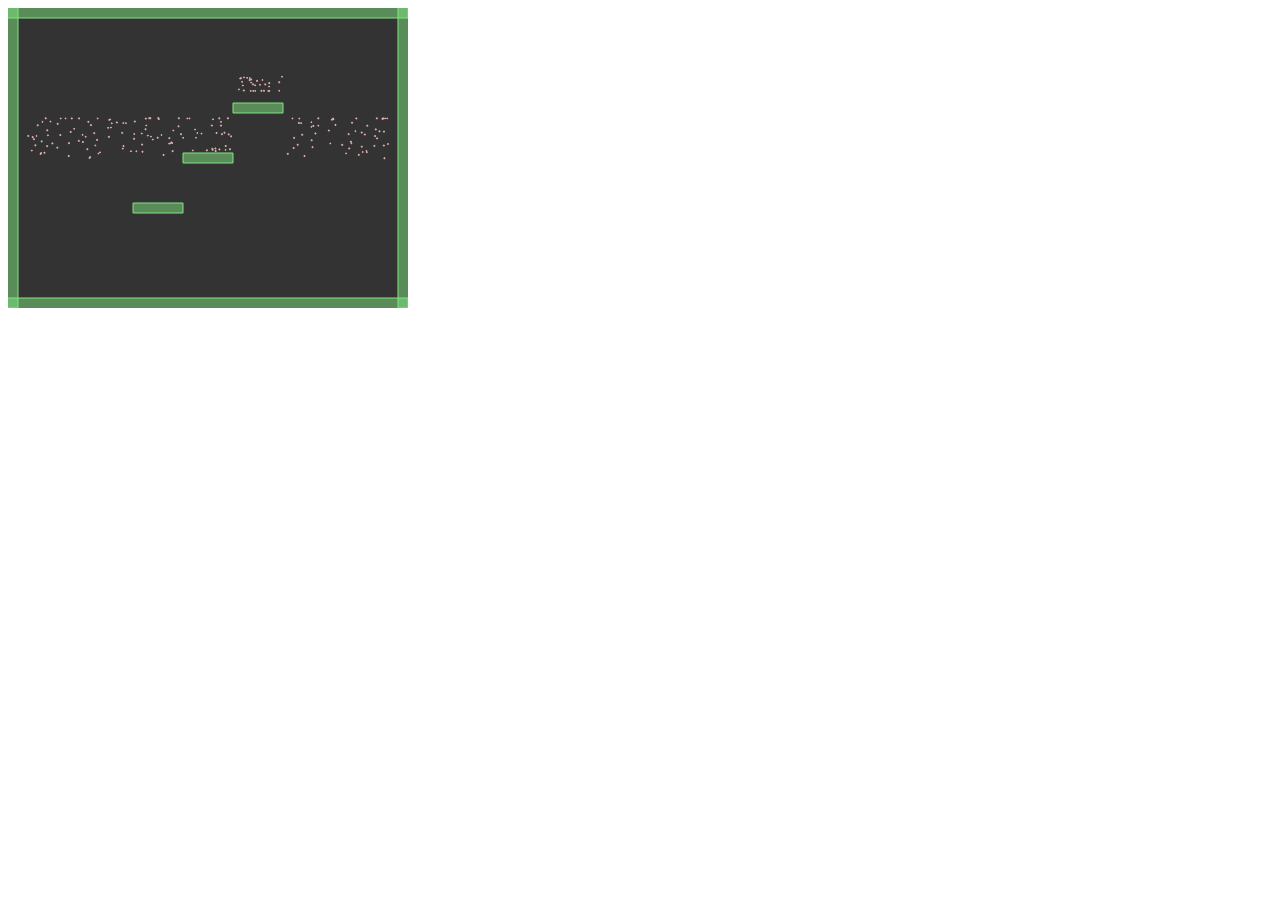
<file: lib/box2d/demo.html>
<html>
   <head>
      <title>Box2dWeb Demo</title>
   </head>
   <body onload="init();">
      <canvas id="canvas" width="400" height="300" style="background-color:#333333;" ></canvas>
   </body>
   <script type="text/javascript" src="Box2dWeb-2.1.a.3.min.js"></script>
   <script type="text/javascript">

      var   b2Vec2 = Box2D.Common.Math.b2Vec2
         ,  b2AABB = Box2D.Collision.b2AABB
      	,	b2BodyDef = Box2D.Dynamics.b2BodyDef
      	,	b2Body = Box2D.Dynamics.b2Body
      	,	b2FixtureDef = Box2D.Dynamics.b2FixtureDef
      	,	b2Fixture = Box2D.Dynamics.b2Fixture
      	,	b2World = Box2D.Dynamics.b2World
      	,	b2MassData = Box2D.Collision.Shapes.b2MassData
      	,	b2PolygonShape = Box2D.Collision.Shapes.b2PolygonShape
      	,	b2CircleShape = Box2D.Collision.Shapes.b2CircleShape
      	,	b2DebugDraw = Box2D.Dynamics.b2DebugDraw
         ,  b2MouseJointDef =  Box2D.Dynamics.Joints.b2MouseJointDef
         ;

      var bodyList = [];
      var world;
      function init() {
         world = new b2World(
               new b2Vec2(0, 40)    //gravity
            ,  true                 //allow sleep
         );

         var fixDef = new b2FixtureDef;
         fixDef.density = 1.0;
         fixDef.friction = 0.5;
         fixDef.restitution = 0.8;

         var scale = 10;
         var width = document.getElementById('canvas').width;
         var height = document.getElementById('canvas').height;
         var ppm_w = width/scale;
         var ppm_h = height/scale;

         var bodyDef = new b2BodyDef;

         //create static boundaries
         bodyDef.type = b2Body.b2_staticBody;

         fixDef.shape = new b2PolygonShape;
         fixDef.shape.SetAsBox(width/scale, 1);

         //top
         bodyDef.position.Set(0,0);
         world.CreateBody(bodyDef).CreateFixture(fixDef);

         //bottom
         bodyDef.position.Set(0, height/scale);
         world.CreateBody(bodyDef).CreateFixture(fixDef);


         fixDef.shape.SetAsBox(1, height/scale);

         //left
         bodyDef.position.Set(0, 0);
         world.CreateBody(bodyDef).CreateFixture(fixDef);

         //right
         bodyDef.position.Set(width/scale, 0);
         world.CreateBody(bodyDef).CreateFixture(fixDef);


         fixDef.shape.SetAsBox(2.5, 0.5);

         //MIDDLE
         bodyDef.position.Set(15, 20);
         world.CreateBody(bodyDef).CreateFixture(fixDef);
         bodyDef.position.Set(20, 15);
         world.CreateBody(bodyDef).CreateFixture(fixDef);
         bodyDef.position.Set(25, 10);
         world.CreateBody(bodyDef).CreateFixture(fixDef);

         //create some objects
         bodyDef.type = b2Body.b2_dynamicBody;
         for(var i = 0; i < 200; ++i) {
            if(Math.random() > 0.5) {
               fixDef.shape = new b2PolygonShape;
               fixDef.shape.SetAsBox(
                  0.1 / 2 ,
                  0.1 / 2
               );
            } else {
               fixDef.shape = new b2CircleShape(
                  0.1 / 2
               );
            }
            bodyDef.position.x = Math.random() * (width/scale - 4) + 2;
            bodyDef.position.y = Math.random() * 5;
            bodyList.push(world.CreateBody(bodyDef).CreateFixture(fixDef));
         }

         //setup debug draw
         var debugDraw = new b2DebugDraw();
			debugDraw.SetSprite(document.getElementById("canvas").getContext("2d"));
			debugDraw.SetDrawScale(scale);
			debugDraw.SetFillAlpha(0.5);
			debugDraw.SetLineThickness(1.0);
			debugDraw.SetFlags(b2DebugDraw.e_shapeBit | b2DebugDraw.e_jointBit);
			world.SetDebugDraw(debugDraw);

         window.setInterval(update, 1000 / 60);

         //mouse

         var mouseX, mouseY, mousePVec, isMouseDown, selectedBody, mouseJoint;
         var canvasPosition = getElementPosition(document.getElementById("canvas"));

         document.addEventListener("mousedown", function(e) {
            isMouseDown = true;
            handleMouseMove(e);
            document.addEventListener("mousemove", handleMouseMove, true);
         }, true);

         document.addEventListener("mouseup", function() {
            document.removeEventListener("mousemove", handleMouseMove, true);
            isMouseDown = false;
            mouseX = undefined;
            mouseY = undefined;
         }, true);

         function handleMouseMove(e) {
            mouseX = (e.clientX - canvasPosition.x) / scale;
            mouseY = (e.clientY - canvasPosition.y) / scale;
         };

         function getBodyAtMouse() {
            mousePVec = new b2Vec2(mouseX, mouseY);
            var aabb = new b2AABB();
            aabb.lowerBound.Set(mouseX - 0.001, mouseY - 0.001);
            aabb.upperBound.Set(mouseX + 0.001, mouseY + 0.001);

            // Query the world for overlapping shapes.

            selectedBody = null;
            world.QueryAABB(getBodyCB, aabb);
            return selectedBody;
         }

         function getBodyCB(fixture) {
            if(fixture.GetBody().GetType() != b2Body.b2_staticBody) {
               if(fixture.GetShape().TestPoint(fixture.GetBody().GetTransform(), mousePVec)) {
                  selectedBody = fixture.GetBody();
                  return false;
               }
            }
            return true;
         }

         //update

         function update() {

            if(isMouseDown && (!mouseJoint)) {
               var body = getBodyAtMouse();
               if(body) {
                  var md = new b2MouseJointDef();
                  md.bodyA = world.GetGroundBody();
                  md.bodyB = body;
                  md.target.Set(mouseX, mouseY);
                  md.collideConnected = true;
                  md.maxForce = 200.0 * body.GetMass();
                  mouseJoint = world.CreateJoint(md);
                  body.SetAwake(true);
               }
            }

            if(mouseJoint) {
               if(isMouseDown) {
                  mouseJoint.SetTarget(new b2Vec2(mouseX, mouseY));
               } else {
                  world.DestroyJoint(mouseJoint);
                  mouseJoint = null;
               }
            }

            world.Step(1 / 60, 10, 10);
            world.DrawDebugData();
            world.ClearForces();
         };

         //helpers

         //http://js-tut.aardon.de/js-tut/tutorial/position.html
         function getElementPosition(element) {
            var elem=element, tagname="", x=0, y=0;

            while((typeof(elem) == "object") && (typeof(elem.tagName) != "undefined")) {
               y += elem.offsetTop;
               x += elem.offsetLeft;
               tagname = elem.tagName.toUpperCase();

               if(tagname == "BODY")
                  elem=0;

               if(typeof(elem) == "object") {
                  if(typeof(elem.offsetParent) == "object")
                     elem = elem.offsetParent;
               }
            }

            return {x: x, y: y};
         }


      };

      var applyImpulse = function(body, degrees, power) {
          body.ApplyImpulse(new b2Vec2(Math.cos(degrees * (Math.PI / 180)) * power,
                                       Math.sin(degrees * (Math.PI / 180)) * power),
                                       body.GetWorldCenter());
      }

   </script>


</html>
</file>
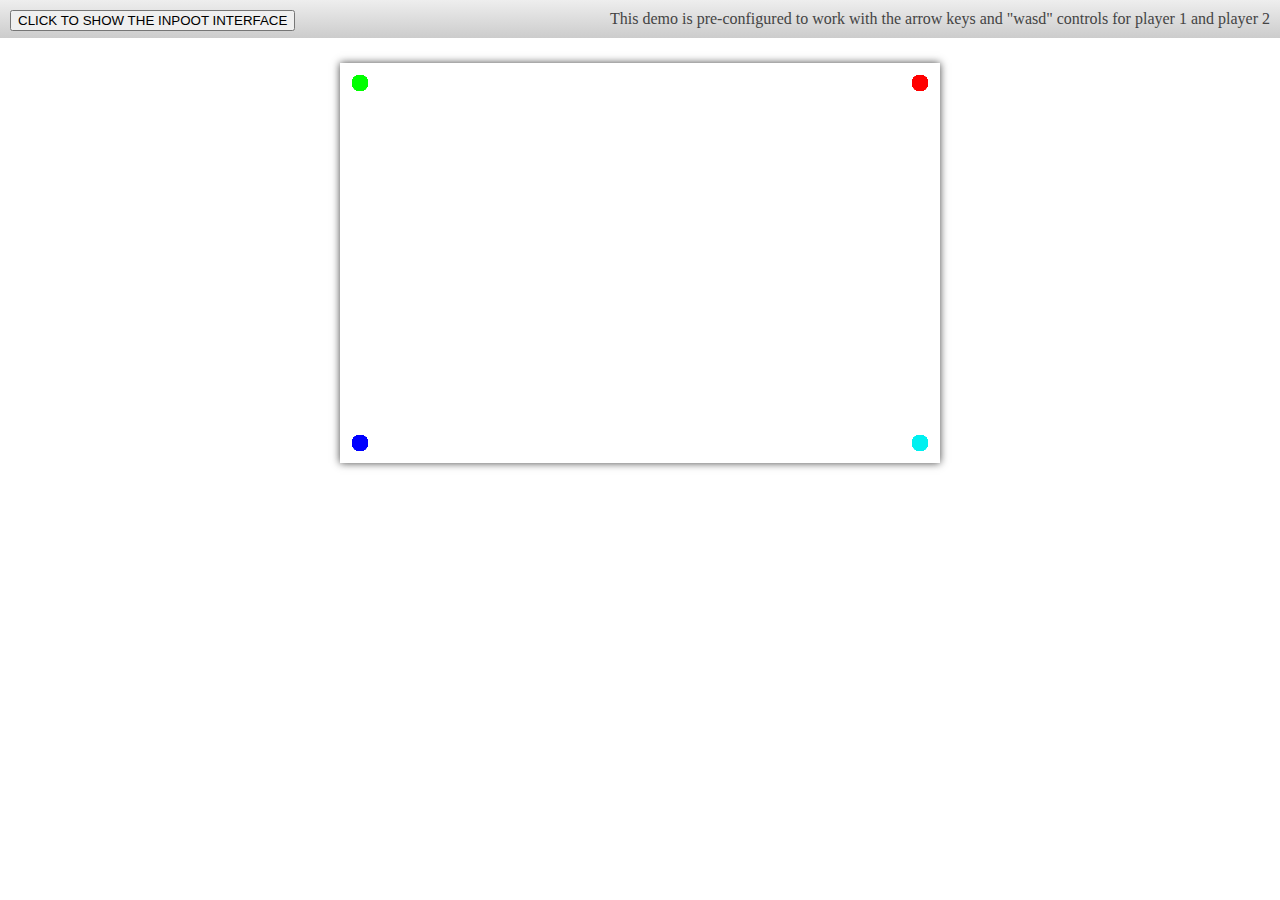
<file: lib/inpoot/demo/demo.html>
<!DOCTYPE HTML PUBLIC "-//W3C//DTD HTML 4.01//EN" "http://www.w3.org/TR/html4/strict.dtd">
<html>
	<head>

        <meta http-equiv="Content-Type" content="text/html; charset=iso-8859-1">
		<title>inpoot demo</title>

        <!-- styles just for this example -->
        <link rel="stylesheet" href="demo.css" type="text/css" charset="utf-8" />

        <!-- inpoot styles -->
        <link rel="stylesheet" href="../styles/inpoot.css" type="text/css" charset="utf-8" />

        <!-- inpoot depends on jquery, jquery tmpl -->
        <script type="text/javascript" src="../lib/depends/jquery/jquery-1.7.2.min.js"></script>
        <script type="text/javascript" src="../lib/depends/tmpl/jquery.tmpl.js"></script>
        <script type="text/javascript" src="../lib/depends/tmpl/jquery.tmplPlus.js"></script>

        <!-- inpoot.js uses inpoot_gamepads.js and inpoot_keyboards for now... -->
        <script type="text/javascript" src="../dist/inpoot.dist.js"></script>

        <!-- options for the plugin are stored here : actions and maxPlayers -->
        <script type="text/javascript">

            //HERE ARE THE DEFAULT CONFIGURATIONS FOR MAPPINGS AND PLAYER->MAPPING ASSIGNMENTS THAT I CREATED AHEAD OF TIME AND HARDCODED
            //NOTE: These are only loaded once or if the user clears all their local storage data
            var defaultMappings  = [{"name":"Keyboard : arrows","extra":"","gamepad":false,"keyboard":true,"mouse":"false","id":0,"mapping":{"up":{"descr":"Move Forward","category":"Movement","inputs":[{"id":0,"inputs":[{"type":"keyboard","text":"Arrow Up","value":"38"}]}]},"down":{"descr":"Move Backward","category":"Movement","inputs":[{"id":0,"inputs":[{"type":"keyboard","text":"Arrow Down","value":"40"}]}]},"left":{"descr":"Move Left","category":"Movement","inputs":[{"id":0,"inputs":[{"type":"keyboard","text":"Arrow Left","value":"37"}]}]},"right":{"descr":"Move Right","category":"Movement","inputs":[{"id":0,"inputs":[{"type":"keyboard","text":"Arrow Right","value":"39"}]}]},"grow":{"descr":"Grow","category":"Shape","inputs":[{"id":0,"inputs":[{"type":"keyboard","text":"=+","value":"187"}]}]},"shrink":{"descr":"Shrink","category":"Shape","inputs":[{"id":0,"inputs":[{"type":"keyboard","text":"_-","value":"189"}]}]}}},{"name":"Mouse","extra":"","gamepad":false,"keyboard":"false","mouse":true,"id":1,"mapping":{"up":{"descr":"Move Forward","category":"Movement","inputs":[{"id":0,"inputs":[{"type":"mouse","text":"mouse up","value":"mouse_up"}]}]},"down":{"descr":"Move Backward","category":"Movement","inputs":[{"id":0,"inputs":[{"type":"mouse","text":"mouse down","value":"mouse_down"}]}]},"left":{"descr":"Move Left","category":"Movement","inputs":[{"id":0,"inputs":[{"type":"mouse","text":"mouse left","value":"mouse_left"}]}]},"right":{"descr":"Move Right","category":"Movement","inputs":[{"id":0,"inputs":[{"type":"mouse","text":"mouse right","value":"mouse_right"}]}]},"grow":{"descr":"Grow","category":"Shape","inputs":[{"id":0,"inputs":[{"type":"mouse","text":"left button","value":"mouse_button_left"}]}]},"shrink":{"descr":"Shrink","category":"Shape","inputs":[{"id":0,"inputs":[{"type":"mouse","text":"right button","value":"mouse_button_right"}]}]}}},{"name":"XBOX","extra":"","gamepad":"XBOX 360","keyboard":"false","mouse":"false","id":2,"mapping":{"up":{"descr":"Move Forward","category":"Movement","inputs":[{"id":0,"inputs":[{"type":"gamepad","text":"left stick up","value":"lStick","buttonType":"axis_dual","subType":"y","direction":"up"}]}]},"down":{"descr":"Move Backward","category":"Movement","inputs":[{"id":0,"inputs":[{"type":"gamepad","text":"left stick down","value":"lStick","buttonType":"axis_dual","subType":"y","direction":"down"}]}]},"left":{"descr":"Move Left","category":"Movement","inputs":[{"id":0,"inputs":[{"type":"gamepad","text":"left stick left","value":"lStick","buttonType":"axis_dual","subType":"x","direction":"left"}]}]},"right":{"descr":"Move Right","category":"Movement","inputs":[{"id":0,"inputs":[{"type":"gamepad","text":"left stick right","value":"lStick","buttonType":"axis_dual","subType":"x","direction":"right"}]}]},"grow":{"descr":"Grow","category":"Shape","inputs":[{"id":0,"inputs":[{"type":"gamepad","text":"right trigger","value":"rTrigger","buttonType":"button","subType":""}]}]},"shrink":{"descr":"Shrink","category":"Shape","inputs":[{"id":0,"inputs":[{"type":"gamepad","text":"left trigger","value":"lTrigger","buttonType":"button","subType":""}]}]}}},{"name":"Playstation","extra":"","gamepad":"Playstation 3","keyboard":"false","mouse":"false","id":3,"mapping":{"up":{"descr":"Move Forward","category":"Movement","inputs":[{"id":0,"inputs":[{"type":"gamepad","text":"lStick up","value":"lStick","buttonType":"axis_dual","subType":"y","direction":"up"}]}]},"down":{"descr":"Move Backward","category":"Movement","inputs":[{"id":0,"inputs":[{"type":"gamepad","text":"lStick down","value":"lStick","buttonType":"axis_dual","subType":"y","direction":"down"}]}]},"left":{"descr":"Move Left","category":"Movement","inputs":[{"id":0,"inputs":[{"type":"gamepad","text":"lStick left","value":"lStick","buttonType":"axis_dual","subType":"x","direction":"left"}]}]},"right":{"descr":"Move Right","category":"Movement","inputs":[{"id":0,"inputs":[{"type":"gamepad","text":"lStick right","value":"lStick","buttonType":"axis_dual","subType":"x","direction":"right"}]}]},"grow":{"descr":"Grow","category":"Shape","inputs":[{"id":0,"inputs":[{"type":"gamepad","text":"rTrigger","value":"rTrigger","buttonType":"button","subType":""}]}]},"shrink":{"descr":"Shrink","category":"Shape","inputs":[{"id":0,"inputs":[{"type":"gamepad","text":"lTrigger","value":"lTrigger","buttonType":"button","subType":""}]}]}}},{"name":"Keyboard : wasd","extra":"","gamepad":false,"keyboard":true,"mouse":"false","id":4,"mapping":{"up":{"descr":"Move Forward","category":"Movement","inputs":[{"id":0,"inputs":[{"type":"keyboard","text":"w","value":"87"}]}]},"down":{"descr":"Move Backward","category":"Movement","inputs":[{"id":0,"inputs":[{"type":"keyboard","text":"s","value":"83"}]}]},"left":{"descr":"Move Left","category":"Movement","inputs":[{"id":0,"inputs":[{"type":"keyboard","text":"a","value":"65"}]}]},"right":{"descr":"Move Right","category":"Movement","inputs":[{"id":0,"inputs":[{"type":"keyboard","text":"d","value":"68"}]}]},"grow":{"descr":"Grow","category":"Shape","inputs":[{"id":0,"inputs":[{"type":"keyboard","text":"1","value":"49"}]}]},"shrink":{"descr":"Shrink","category":"Shape","inputs":[{"id":0,"inputs":[{"type":"keyboard","text":"2","value":"50"}]}]}}}];
            var defaultPlayers = [{"number":1,"title":"Keyboard : arrows","actionMapId":0,"keyboard":true,"mouse":"false","gamepad":false,"options":{},"gamepadIndex":false},{"number":2,"title":"Keyboard : wasd","keyboard":true,"mouse":"false","gamepad":false,"options":{"gpadIndex":false},"gamepadIndex":false,"actionMapId":4},{"number":3,"title":"XBOX","keyboard":"false","mouse":"false","gamepad":"XBOX 360","options":{"gpadIndex":false},"gamepadIndex":false,"actionMapId":2},{"number":4,"title":"Playstation","actionMapId":3,"keyboard":"false","mouse":"false","gamepad":"Playstation 3","options":{"gpadIndex":false},"gamepadIndex":false}];

            //HERE ARE ALL THE OPTIONS THAT WILL BE PASSED INTO THE PLUGIN
            var pluginOptions = {
                maxPlayers: 4,                  //optional (defaults to 1)
                mappings: defaultMappings,      //optional mappings that you could set up and export
                players: defaultPlayers,        //optional player configs you could set up and export
                actions: {                      //mandatory
                    up: {
                        descr: "Move Forward",
                        category: "Movement"
                    },
                    down: {
                        descr: "Move Backward",
                        category: "Movement"
                    },
                    left: {
                        descr: "Move Left",
                        category: "Movement"
                    },
                    right: {
                        descr: "Move Right",
                        category: "Movement"
                    },
                    grow: {
                        descr: "Grow",
                        category: "Shape"
                    },
                    shrink: {
                        descr: "Shrink",
                        category: "Shape"
                    }
                }
            };

            $(document).ready(function(){

                //start up inpoot with the options we have stored in the main.goptions object
                inpoot.initialize(pluginOptions);

                //wire up a button on screen to trigger the default inpoot UI
                $('#activate-inpoot').click(function(e){
                    e.preventDefault();
                    inpoot.openMenu();
                });

                //now game loop logic (cross browser requestAnimationFrame object)
                window.requestAnimationFrame = (function(){
                  return  window.requestAnimationFrame       ||
                          window.webkitRequestAnimationFrame ||
                          window.mozRequestAnimationFrame    ||
                          window.oRequestAnimationFrame      ||
                          window.msRequestAnimationFrame     ||
                          function( callback ){
                            window.setTimeout(callback, 1000 / 60);
                          };
                })();

                //get the canvas context objeect
                var c = document.getElementById('game-canvas');
                var ctx = c.getContext('2d');
                ctx.w = $('#game-canvas').width();
                ctx.h = $('#game-canvas').height();

                //starting data for our game
                var maxMoveDistance = 5;
                var people = [
                    {
                        x:20,
                        y:20,
                        color:'#00ff00',
                        radius: 8
                    },
                    {
                        x:ctx.w - 20,
                        y:20,
                        color:'#ff0000',
                        radius: 8
                    },
                    {
                        x:20,
                        y:ctx.h - 20,
                        color:'#0000ff',
                        radius: 8
                    },
                    {
                        x:ctx.w - 20,
                        y:ctx.h - 20,
                        color:'#00f0f0',
                        radius: 8
                    }
                ];

                //A helper function to help keep the players in the game area
                var clamp = function (value, min, max) {
                    return Math.max(Math.min(value,max), min);
                };

                //our simple game loop
                var gameLoop = function () {

                    //uncomment to have the game area clear between each frame
                    //ctx.clearRect ( 0 , 0 , ctx.w , ctx.h );

                    //IMPORTANT : Before checking action values, let inpoot get an input snapshot
                    inpoot.tick();

                    //for each player
                    for (var i = 0; i < people.length; i++) {

                        //update their player position
                        people[i].x = clamp(Math.round(people[i].x - inpoot.action('left', i+1).val * maxMoveDistance), 0, ctx.w);
                        people[i].x = clamp(Math.round(people[i].x + inpoot.action('right', i+1).val * maxMoveDistance), 0, ctx.w);
                        people[i].y = clamp(Math.round(people[i].y - inpoot.action('up', i+1).val * maxMoveDistance), 0, ctx.h);
                        people[i].y = clamp(Math.round(people[i].y + inpoot.action('down', i+1).val * maxMoveDistance), 0, ctx.h);

                        //test if the radius has changed
                        if(inpoot.action('grow', i+1).val){
                            people[i].radius =  Math.min(people[i].radius + inpoot.action('grow', i+1).val,30);
                        }
                        if(inpoot.action('shrink', i+1).val){
                            people[i].radius = Math.max(people[i].radius - inpoot.action('shrink', i+1).val,8);
                        }

                        //draw the player
                        ctx.fillStyle = people[i].color;
                        ctx.beginPath();
                        ctx.arc(people[i].x, people[i].y, people[i].radius,  0 , Math.PI*2, true);
                        ctx.closePath();
                        ctx.fill();
                    }

                    requestAnimationFrame(gameLoop);
                };

                //start the gameLoop
                requestAnimationFrame(gameLoop);
            });

        </script>

    </head>
	<body>
	    <div class="example-buttons">
	        <button id="activate-inpoot">CLICK TO SHOW THE INPOOT INTERFACE</button> This demo is pre-configured to work with the arrow keys and "wasd" controls for player 1 and player 2
	    </div>
        <div class="game-area">
            <canvas id="game-canvas" height="400" width="600"></canvas>
        </div>
	</body>
</html>
</file>
<file: lib/inpoot/demo/demo.css>
body {padding:0px; margin:0px;}
.example-buttons {
    padding:10px;
    background: -webkit-gradient(linear, left top, left bottom, from(#eee), to(#ccc));
    background: -moz-linear-gradient(top,  #eee,  #ccc);
    color:#444;
    text-align:right;
}
#activate-inpoot {float:left;}
.game-area {
    width:600px;
    margin:25px auto;
}
.game-area canvas {
    width:600px;
    height:400px;
    -moz-box-shadow: 0px 0px 8px #444;
    -webkit-box-shadow: 0px 0px 8px #444;
}
</file>
<file: lib/inpoot/styles/inpoot.css>
body {margin:0; padding:0;}
.inpoot-no-select {
    -webkit-touch-callout: none;
    -webkit-user-select: none;
    -khtml-user-select: none;
    -moz-user-select: none;
    -ms-user-select: none;
    user-select: none;
}
.inpoot-top {
    margin-left:10px; margin-bottom:20px; overflow:hidden; margin-right:10px;
    padding:10px 20px;
    background:#eee;
    border-radius:5px;
    -moz-border-radius:5px;
}
.inpoot-top-highlight {
    padding-left:2px;
    padding-right:2px;
    color:#000;
    font-weight:bold;
    text-shadow:0px 0px 1px #FFFFFF;
}
.inpoot-top.with-icon {
    position:relative;
    padding-right:45px;
}
.inpoot-top-title {float:right; color:#999;}
.inpoot-top-options {float:left;}
.inpoot-top-option {cursor:pointer; margin-right:10px; border-radius:5px; -moz-border-radius:5px; color:#444; text-transform: uppercase;}
.inpoot-top-option:hover {color:#000;}
.inpoot-help {position:absolute; opacity:0.4; right:10px; top:6px; height:25px; cursor:pointer; margin-left:10px; width:25px; background: url(images/utility-icons.png) 0 0 no-repeat; display:inline-block;}
.inpoot-help:hover {background: url(images/utility-icons.png) 0 -25px no-repeat; opacity:1;}
.inpoot-players-list {margin-left:10px; margin-right:10px; padding-bottom:20px;}
.inpoot-player-info {
    overflow:hidden;
    padding-top:3px;
    padding-bottom:3px;
}
.inpoot-player-options {
    display:none;
    margin-top:7px; margin-bottom:3px;
    padding:10px 0px 10px 15px; padding-right:0px;
    border-radius:5px; -moz-border-radius:5px; background:#eee;
    clear:both;
    margin-right:5px;
    margin-left:5px;
    -moz-box-shadow: inset 0px 0px 4px #888;
    -webkit-box-shadow: inset 0px 0px 4px #888;
}
.inpoot-player  {
    margin-top:10px;
    padding:7px 10px;
    text-align:left;
    font-size:18px;
    color:#444;
    position:relative;
    overflow:hidden;
    cursor:pointer;
    text-shadow:0px 1px 0px #fff;
    border:1px solid #bbb;
    border-bottom: 1px solid #888;
    border-top:1px solid #ddd;

    background: -webkit-gradient(linear, left top, left bottom, from(#eee), to(#ccc));
    background: -moz-linear-gradient(top,  #eee,  #ccc);
}
.inpoot-player:hover {
    background: -webkit-gradient(linear, left top, left bottom, from(#f8f8f8), to(#ddd));
    background: -moz-linear-gradient(top,  #f8f8f8,  #ddd);
}
.inpoot-player-options-button.inpoot-gather-add-button.active {
    width: 60px;
    text-align:center; color:#666; font-size:14px;
    padding-top:8px; padding-bottom:8px;
}
.inpoot-player-actionmap:hover, .inpoot-player-options-button:hover {
    -moz-box-shadow: 0 0 3px #00FF00;
    -webkit-box-shadow: 0 0 3px #00FF00;
}
.inpoot-player-icon.inpoot-mapping-item-inputs-input {float:none; display:inline-block;}
.inpoot-player:hover .inpoot-player-icon.inpoot-mapping-item-inputs-input.players{
    background-position-y : -50px;
}
.inpoot-player-icon.inpoot-mapping-item-inputs-input.players {margin-top:2px;}
.inpoot-player-left {float:left;}
.inpoot-player-right {float:right;}
.inpoot-player-title {text-shadow:0px 0px 2px #00ff00;}
.player-error .inpoot-player-title {text-shadow:0px 0px 2px #ff0000;}
.inpoot-player-number {vertical-align: top; padding-right:5px; font-size:20px; padding-left:0px; padding-top:6px; display:inline-block;}
.inpoot-player-actionmap.inpoot-gather-add-button.active {width:220px; height:21px; text-align:center; color:#666; font-size:14px;}
.inpoot-player-actionmap-title {float:left; display:inline-block; width: 130px; overflow:hidden; text-align:left;}
.inpoot-player-input-types {float:right;}
.inpoot-player-actionmap {overflow:hidden;}
.inpoot-player-actionmap.inpoot-gather-add-button {padding:8px 10px;}
.inpoot-player-actionmap:hover .inpoot-input-icon-xsmall {background-position-y: -25px;}
.inpoot-input-icon {vertical-align:middle; display:inline-block; width:100px; height:60px; margin-right:5px; margin-left:5px;}
.inpoot-main-option:hover .inpoot-input-icon, .inpoot-main-gamepad-option.active .inpoot-input-icon {cursor:pointer; background-position-y:-100px !important;}
.inpoot-input-icon.gamepad {width: 80px; background: url(images/inpoot_icons.png) -10px 0 no-repeat;}
.inpoot-input-icon.mouse {width:60px; background: url(images/inpoot_icons.png) -120px 0 no-repeat;}
.inpoot-input-icon.keyboard {background: url(images/inpoot_icons.png) -200px 0 no-repeat;}
.inpoot-input-icon.players {background: url(images/inpoot_icons.png) -300px 0 no-repeat;}
.inpoot-input-icon.settings {background: url(images/inpoot_icons.png) -400px 0 no-repeat;}
.inpoot-player-wrapper {
    overflow:hidden;
    width:670px;
    text-align: left;
}
.inpoot-player-input-combo {position:relative;}
.inpoot-player-input-combo .arrow-left {position:absolute; left:0; top:25px;}
.inpoot-player-input-combo .arrow-right {position:absolute; right:0; top:25px;}

.inpoot-player-invert-axis {
    padding:8px;
    display:inline-block; position:relative; padding:5px 8px; overflow:visible; text-align:center;
    border: 1px solid #aaa;
    border-top: 1px solid #ccc;
    border-bottom:1px solid #999;
    border-radius: 5px; -moz-border-radius:5px;
    margin-right:5px;
    background: -webkit-gradient(linear, left top, left bottom, from(#fff), to(#eee));
    background: -moz-linear-gradient(top,  #fff,  #eee);
    cursor:pointer;
    font-size:14px;
    width:274px;
    overflow:hidden;
    color:#888;
}
.inpoot-player-invert-axis:hover {
    background: -webkit-gradient(linear, left top, left bottom, from(#fff), to(#fafafa));
    background: -moz-linear-gradient(top,  #fff,  #fafafa);
    -moz-box-shadow: 0 0 3px #00FF00;
    -webkit-box-shadow: 0 0 3px #00FF00;
    color:#444;
}
.inpoot-player-options-title {color:#444; font-size:16px; font-weight:bold; margin-top:5px; margin-bottom:5px;}
.inpoot-player-invert-axis-name {float:left; font-weight:bold;}
.inpoot-player-invert-axis-value {float:right;}
.inverted-true .inpoot-player-invert-axis-value{color:#222; text-shadow:0px 0px 3px #00FF00;}
.inpoot-player-options-button.inpoot-gather-add-button.active.inpoot-player-gamepad-index {
    width: 120px;
}

/*======= EDIT ACTION MAP =======*/
.inpoot-main-gamepad-options-message input {
    text-align: left;
    padding:0px 0px;
    cursor:pointer;
    margin-top:7px;
    font-size:20px;
    color:#666;
    border:0px;
    outline:0px;
}
.inpoot-main-gamepad-options-message .inpoot-options-left {
    float:left;
}
.inpoot-main-gamepad-options-message .inpoot-options-right {
    float:right;
}
.inpoot-main-gamepad-options-message .inpoot-options-right .inpoot-input-selector{
    float:left;
}
.inpoot-main-gamepad-options-message .inpoot-options-left input {margin-top:7px; margin-left:8px;}
.inpoot-main-gamepad-options-message input:hover {
    color:#444;
    text-shadow:0px 0px 3px #00FF00;
}
.inpoot-main-gamepad-options-message input:focus {
    color:#000;
    text-shadow:0px 0px 3px #FF0000;
}

/*===== ICONS =====*/

.inpoot-input-icon-small-container {position:relative;}
.inpoot-input-icon-small {
    width:40px; height:30px;
    margin-left:5px;
    position:absolute;
    left:0px;
    top:1px;
}
.keyboard .inpoot-input-icon-small-container {padding-left: 80px; position:relative;}
.keyboard .inpoot-input-icon-small {
    width:50px; background: url(images/inpoot_icons.png) -100px 0 no-repeat;
    -moz-background-size: 250px auto !important;
    background-size:250px auto;
}
.mouse .inpoot-input-icon-small-container {padding-left: 52px;}
.mouse .inpoot-input-icon-small {
    width:25px; background: url(images/inpoot_icons.png) -63px 0 no-repeat;
    -moz-background-size: 250px auto !important;
    background-size:250px auto;
}
.gamepad .inpoot-input-icon-small-container {padding-left: 65px;}
.gamepad .inpoot-input-icon-small {
    background: url(images/inpoot_icons.png) -5px 0 no-repeat;
    -moz-background-size: 250px auto !important;
    background-size:250px auto;
}
.inpoot-input-icon-small-container:hover .inpoot-input-icon-small {background-position-y: -50px;}

/*===== ICONS XTRA SMALL =====*/

.inpoot-input-icon-xsmall-container {position:relative;}
.inpoot-input-icon-xsmall {
    display:inline-block;
    width:25px; height:15px;
}
.inpoot-input-icon-xsmall-container .inpoot-input-icon-xsmall {
    position:absolute;
    left:5px;
    top:3px;
}
.keyboard .inpoot-input-icon-xsmall-container {padding-left: 34px; position:relative;}
.keyboard .inpoot-input-icon-xsmall {
    width:25px; background: url(images/inpoot_icons.png) -50px 0 no-repeat;
    -moz-background-size: 125px auto !important;
    background-size:125px auto;
}
.mouse .inpoot-input-icon-xsmall-container {padding-left: 34px;}
.mouse .inpoot-input-icon-xsmall {
    width:25px; background: url(images/inpoot_icons.png) -25px 0 no-repeat;
    -moz-background-size: 125px auto !important;
    background-size:125px auto;
}
.gamepad .inpoot-input-icon-xsmall-container {padding-left: 34px;}
.gamepad .inpoot-input-icon-xsmall {
    background: url(images/inpoot_icons.png) -1px 0 no-repeat;
    -moz-background-size: 125px auto !important;
    background-size:125px auto;
}
.inpoot-input-icon-xsmall-container:hover .inpoot-input-icon-xsmall {background-position-y: -25px;}

.inpoot-main-gamepad-options-message .style-select-left-image {
    width:40px; height:30px;
    margin-left:5px;
    position:absolute;
    left:0px;
    top:1px;
}

.inpoot-main-gamepad-options-message .styled-select-container{
    padding:8px;
}

.inpoot-input-selector.keyboard .styled-select-container {padding-left: 80px;}
.inpoot-input-selector.keyboard .style-select-left-image {
    width:50px; background: url(images/inpoot_icons.png) -100px 0 no-repeat;
    -moz-background-size: 250px auto !important;
    background-size:250px auto;
}

.inpoot-input-selector.mouse .styled-select-container {padding-left: 52px;}
.inpoot-input-selector.mouse .style-select-left-image {
    width:25px; background: url(images/inpoot_icons.png) -63px 0 no-repeat;
    -moz-background-size: 250px auto !important;
    background-size:250px auto;
}
.inpoot-input-selector.gamepad .styled-select-container {padding-left: 65px;}
.inpoot-input-selector.gamepad .style-select-left-image {
    background: url(images/inpoot_icons.png) -5px 0 no-repeat;
    -moz-background-size: 250px auto !important;
    background-size:250px auto;
}

.inpoot-input-selector:hover .style-select-left-image {background-position-y: -50px;}

/*======= STYLED SELECT PLUGIN =======*/
.styled-select-container {
    display:inline-block; position:relative; padding:5px 8px; overflow:visible; text-align:center;
    border: 1px solid #aaa;
    border-top: 1px solid #ccc;
    border-bottom:1px solid #999;
    border-radius: 5px; -moz-border-radius:5px;
    margin-left:10px;
    background: -webkit-gradient(linear, left top, left bottom, from(#fff), to(#eee));
    background: -moz-linear-gradient(top,  #fff,  #eee);
    cursor:pointer;
}
.styled-select-container:hover {
    background: -webkit-gradient(linear, left top, left bottom, from(#fff), to(#fafafa));
    background: -moz-linear-gradient(top,  #fff,  #fafafa);
    color:#444;
}
.styled-select-container.open .styled-select-options {display:inline-block;}
.styled-select-value {color:#66AA66;}
.styled-select-container:hover .styled-select-value {color:#008800;}
.styled-select-value.off {color: #AA6666;}
.styled-select-container:hover .styled-select-value.off {color: #880000;}
.style-select-option {display:block;}
.style-select-option-text {}
.styled-select-options {
    display:none; width:170%; position:absolute;
    top:100%; right:0;
    margin-top:-3px;
    background:#fff;
    border-radius:5px; -moz-border-radius:5px;
    text-align:right;
}

/*======= OPTION BOX =======*/

.inpoot-option-box-screen {
    position:fixed;
    top:0;
    left:0;
    width:100%;
    height:100%;
    background-color:black;
    opacity:0.25; /* Sets opacity so it's partly transparent */
    -ms-filter:"progid:DXImageTransform.Microsoft.Alpha(Opacity=25)"; /* IE transparency */
    filter:alpha(opacity=25); /* More IE transparency */
    z-index:50000;
}
.inpoot-option-box-wrapper {
    font-family:Arial, Verdana, Geneva, Arial, Helvetica, sans-serif;
    position:absolute;
    top:20px;
    left:50%;
    overflow:visible;
    z-index:50001;
}
.inpoot-option-box-close {
    text-align:right;
    color:#888;
    cursor:pointer;
}
.inpoot-option-box-title {
    margin:10px 0px 15px 0px;
    padding:10px;
    color:#ddd;
    background:#444;
    text-align:left;
    border-radius:5px; -moz-border-radius:5px;
}
.inpoot-option-box {
    position:relative;
    left:-200px;
    background:#fff;
    padding:10px;
    display:none;
    width: 400px;
    border-radius:5px; -moz-border-radius:5px;
    -moz-box-shadow: 0 0 5px #444444;
    -webkit-box-shadow: 0 0 5px #444444;
}
.inpoot-option-box-inner {
    position:relative;
}

.inpoot-option-box-option {
    text-align:center;
    margin-top:5px;
    padding:5px;
    font-size:18px;
    color:#444;
    position:relative;
    overflow:hidden;
    cursor:pointer;
    text-shadow:0px 1px 0px #fff;
    border:1px solid #aaa;
    border-bottom: 1px solid #666;
    border-top:1px solid #ccc;

    background: -webkit-gradient(linear, left top, left bottom, from(#eee), to(#ccc));
    background: -moz-linear-gradient(top,  #eee,  #ccc);
}
.inpoot-option-box-option:hover {
    color:#000;
    -moz-box-shadow: 0 0 3px #00FF00;
    -webkit-box-shadow: 0 0 3px #00FF00;
    background: -webkit-gradient(linear, left top, left bottom, from(#f8f8f8), to(#ddd));
    background: -moz-linear-gradient(top,  #f8f8f8,  #ddd);
}
.inpoot-option-box-option.disabled {
    color:#999;
    opacity:0.5;
}
.inpoot-option-box-option.disabled:hover {
    color:#999;
    -moz-box-shadow: none;
    -webkit-box-shadow: none;
    background: -webkit-gradient(linear, left top, left bottom, from(#eee), to(#ccc));
    background: -moz-linear-gradient(top,  #eee,  #ccc);
}
.inpoot-option-box-option a {
    color:#444;
    text-decoration:none;
}
.inpoot-map-form {
    overflow:hidden;
    position:relative;
    padding-top:15px;
    margin-left:10px;
    margin-right:10px;
}
.inpoot-map-form.editing .inpoot-map-form-left {
    overflow:hidden;
    width:0%;
}
.inpoot-map-form.editing .inpoot-map-form-middle {
    overflow:hidden;
    width:0%;
}
.inpoot-map-form.editing .inpoot-map-form-right {
    overflow:hidden;
    width:65%;
}
.inpoot-map-form.editing .inpoot-map-form-right-inner {
    margin-left:0px;
}
.inpoot-map-form.editing .inpoot-map-form-left-hidden {
    width:35%;
}

.inpoot-map-form-left {
    transition:all 500ms cubic-bezier(0.42,0,0.58,1); -moz-transition:all 500ms cubic-bezier(0.42,0,0.58,1); -webkit-transition:all 500ms cubic-bezier(0.42,0,0.58,1);
    float:left;
    text-align:left;
    width:20%;
}
.inpoot-map-form-left-inner {
    background:#eee;
    height:350px;
    border:3px solid #ddd;
}
.inpoot-map-form-middle {
    transition:all 500ms cubic-bezier(0.42,0,0.58,1); -moz-transition:all 500ms cubic-bezier(0.42,0,0.58,1); -webkit-transition:all 500ms cubic-bezier(0.42,0,0.58,1);
    float:left;
    text-align:left;
    width:25%;
}
.inpoot-map-form-middle-inner {
    background:#eee;
    height:350px;
    border:3px solid #ddd;
    border-right: 4px solid #ddd;
    border-left:0px;
    overflow-x:hidden;
    overflow-y:auto;
}
.inpoot-edit-action-map-list-group-action {
    white-space:nowrap;
    text-align:left;
    padding:4px 15px 4px 5px;
    font-size:14px;
    color:#444;
    position:relative;
    overflow:hidden;
    cursor:pointer;
    text-shadow:0px 1px 0px #fff;
    border:1px solid #aaa;
    border-bottom: 1px solid #999;
    border-top:1px solid #ccc;

    background: -webkit-gradient(linear, left top, left bottom, from(#eee), to(#ccc));
    background: -moz-linear-gradient(top,  #eee,  #ccc);
}
.inpoot-edit-action-map-list-group-action:hover {
    color:#222;
    background: -webkit-gradient(linear, left top, left bottom, from(#f8f8f8), to(#ddd));
    background: -moz-linear-gradient(top,  #f8f8f8,  #ddd);
}
.inpoot-edit-action-map-list-group-action.selected:hover,
.inpoot-edit-action-map-list-group-action.selected {background:#fff;}
.inpoot-edit-action-map-list-group-action .giput-selected-arrow {display:none;}
.inpoot-edit-action-map-list-group-action.selected .inpoot-selected-arrow,
.inpoot-edit-action-map-list-group-action.selected:hover .inpoot-selected-arrow {
    position:absolute;
    width: 0;
    height: 0;
    right:5px;
    top:7px;
    border-top: 5px solid transparent;
    border-bottom: 5px solid transparent;
    display:inline-block;
    border-left: 5px solid #444;
}
.inpoot-edit-action-map-list-group-action:hover .inpoot-selected-arrow {
    position:absolute;
    width: 0;
    height: 0;
    right:5px;
    top:7px;
    display:inline-block;
    border-top: 5px solid transparent;
    border-bottom: 5px solid transparent;
    border-left: 5px solid #ccc;
}
.inpoot-map-form-right {
    transition:all 500ms cubic-bezier(0.42,0,0.58,1); -moz-transition:all 500ms cubic-bezier(0.42,0,0.58,1); -webkit-transition:all 500ms cubic-bezier(0.42,0,0.58,1);
    float:right;
    text-align:center;
    width:55%;
}
.inpoot-map-form-right-inner {
    padding:10px;
    background:#fff;
    border:3px solid #ddd;
    border-radius:5px; -moz-border-radius:5px;
    margin-left:5px;
    height:330px;
    overflow-x:hidden;
    overflow-y:auto;
}
.editing .inpoot-map-form-right-inner {
    overflow:hidden;
}
.inpoot-map-form-left-hidden {
    transition:all 500ms cubic-bezier(0.42,0,0.58,1); -moz-transition:all 500ms cubic-bezier(0.42,0,0.58,1); -webkit-transition:all 500ms cubic-bezier(0.42,0,0.58,1);
    overflow:hidden;
    width:0%;
    float:left;
}
.inpoot-close-edit-mapping {
    text-align:center;
    padding-top:100px;
    font-weight:bold;
    color:#000;
    font-size:30px;
    overflow:hidden;
    white-space:no-wrap;
    opacity:0.45;
    text-shadow: 0px 2px 0px white;
}
.inpoot-close-edit-mapping div {
    margin-top:15px;
}
.inpoot-map-form-left-hidden-inner {
    margin-right:10px;
    height:356px;
}
.inpoot-editing-inputs-title {
    padding-top:25px;
    text-align:center;
    border:3px solid #eee;
    margin-bottom:10px;
    color:#6A6;
    font-weight:bold;
    text-shadow:0px 1px 0px #fff;
    font-size: 20px;
    border-radius:5px; -moz-border-radius:5px;
    height:45px;
    white-space:nowrap;
    overflow:hidden;
}
.inpoot-editing-inputs-close {
    padding:10px;
    border:1px solid #aaa;
    border-bottom: 1px solid #999;
    border-top:1px solid #ccc;
    background: -webkit-gradient(linear, left top, left bottom, from(#eee), to(#ccc));
    background: -moz-linear-gradient(top,  #eee,  #ccc);
    border-radius:5px; -moz-border-radius:5px;
    cursor:pointer;
    height:248px;
}
.inpoot-editing-inputs-close:hover {
    background: -webkit-gradient(linear, left top, left bottom, from(#f8f8f8), to(#ddd));
    background: -moz-linear-gradient(top,  #f8f8f8,  #ddd);
}
.inpoot-editing-inputs-close:hover .inpoot-close-edit-mapping {
    opacity:0.65;
}
.inpoot-edit-action-map-list-group-name {
    text-align:left;
    padding:5px 25px 5px 5px;
    font-size:18px;
    color:#444;
    position:relative;
    overflow:hidden;
    cursor:pointer;
    text-shadow:0px 1px 0px #fff;
    border:1px solid #aaa;
    border-bottom: 1px solid #999;
    border-top:1px solid #ccc;

    background: -webkit-gradient(linear, left top, left bottom, from(#eee), to(#ccc));
    background: -moz-linear-gradient(top,  #eee,  #ccc);
}
.inpoot-edit-action-map-list-group-name:hover {
    color:#222;
    background: -webkit-gradient(linear, left top, left bottom, from(#f8f8f8), to(#ddd));
    background: -moz-linear-gradient(top,  #f8f8f8,  #ddd);
}
.inpoot-edit-action-map-list-group-name .giput-selected-arrow {display:none;}
.inpoot-edit-action-map-list-group.selected .inpoot-edit-action-map-list-group-name .inpoot-selected-arrow,
.inpoot-edit-action-map-list-group.selected .inpoot-edit-action-map-list-group-name.selected:hover .inpoot-selected-arrow {
    position:absolute;
    width: 0;
    height: 0;
    right:5px;
    top:7px;
    border-top: 8px solid transparent;
    border-bottom: 8px solid transparent;
    display:inline-block;
    border-left: 8px solid #444;
}
.inpoot-edit-action-map-list-group-name:hover .inpoot-selected-arrow {
    position:absolute;
    width: 0;
    height: 0;
    right:5px;
    top:7px;
    border-top: 8px solid transparent;
    border-bottom: 8px solid transparent;
    display:inline-block;
    border-left: 8px solid #ccc;
}
.inpoot-edit-action-map-list-group.selected .inpoot-edit-action-map-list-group-name:hover,
.inpoot-edit-action-map-list-group.selected .inpoot-edit-action-map-list-group-name {
    color:#222;
    background: -webkit-gradient(linear, left top, left bottom, from(#fff), to(#f8f8f8));
    background: -moz-linear-gradient(top,  #fff,  #f8f8f8);
}
.inpoot-edit-action-map-list-group-actions {
    display:none;
}
.inpoot-edit-action-title {
    vertical-align: middle;
    color:#444;
}
.inpoot-edit-action-title-actionid {
    color:#AAA;
    vertical-align: middle;
    font-size: 14px;
}
.inpoot-edit-action-top {
    padding:5px;
    border:2px solid #ccc;
    border-radius:5px; -moz-border-radius:5px;
}
.inpoot-main-gamepad-edit-action-options {
    text-align:center;
    margin-top:5px;
    border-radius:5px; -moz-border-radius:5px;
    border:2px dashed #DDD;
    padding:4px;
    color:#AAA;
    font-size: 14px;
    font-weight:normal;
    overflow:hidden;
    cursor: pointer;
}
.inpoot-main-gamepad-edit-action-options:hover {
    color:#444;
}
.inpoot-edit-action-keys {
    position:relative;
    margin-top:5px;
    color: #888;
    font-size:14px;
    border-radius:5px; -moz-border-radius:5px;
    border: 1px solid #aaa;
    border-top: 1px solid #ccc;
    border-bottom:1px solid #999;
    background: -webkit-gradient(linear, left top, left bottom, from(#fff), to(#eee));
    background: -moz-linear-gradient(top,  #fff,  #eee);
    cursor:pointer;
}
.inpoot-edit-action-keys:hover {
    background: -webkit-gradient(linear, left top, left bottom, from(#fff), to(#fafafa));
    background: -moz-linear-gradient(top,  #fff,  #fafafa);
    color:#444;
}
.inpoot-edit-action-keys.hide-action-inputs {
    display:none;
}
.inpoot-edit-action-keys-list {padding:8px 5px 8px 35px; text-align:left; min-height:35px;}
.inpoot-edit-action-keys-list-and {vertical-align:middle; display:inline-block; color:#666; padding-top:3px; cursor:pointer;}
.inpoot-edit-action-keys-list-and.edit {padding-top:8px;}
.inpoot-edit-action-keys-list-input {viertical-align:middle; display:inline-block;}
.inpoot-edit-action-keys .inpoot-x-out {
    position:absolute; left:6px; top:13px;
    width:25px;
    height:25px;
    background: url(images/utility-icons.png) 0 -50px no-repeat;
    cursor:pointer;
    opacity:0.4;
}
.inpoot-edit-action-keys .inpoot-x-out:hover {background: url(images/utility-icons.png) 0 -75px no-repeat; opacity:0.8;}

.inpoot-edit-mapping-gather-inputs {
    margin-bottom:6px;
    padding:0px;
    border-radius:5px; -moz-border-radius:5px;
    border: 2px solid #ccc;
    color:#444;
}
.inpoot-edit-mapping-gather-inputs-content {
    padding:5px;
}
.inpoot-edit-mapping-gather-title {
    text-align:left;
    color:#444;
    font-size:14px;
    padding-top:4px;
    padding-bottom:5px;
    background: #eee;
    overflow:hidden;
}
.inpoot-edit-mapping-gather-title.inpoot-input-icon-xsmall-container:hover .inpoot-input-icon-xsmall {background-position-y: 0px;}
.inpoot-gather-add-button {
    color:#999;
    float:right;
    margin-right:5px;
    border-radius:5px; -moz-border-radius:5px;
    border: 1px solid #aaa;
    padding:2px 10px;
    border-top: 1px solid #ccc;
    border-bottom:1px solid #999;
    background: -webkit-gradient(linear, left top, left bottom, from(#fff), to(#eee));
    background: -moz-linear-gradient(top,  #fff,  #eee);
    cursor:pointer;
}
.inpoot-gather-add-button.active {
    color:#444;
}
.inpoot-gather-add-button.active:hover {
    color:#222;
    background: -webkit-gradient(linear, left top, left bottom, from(#fff), to(#fafafa));
    background: -moz-linear-gradient(top,  #fff,  #fafafa);
}
.input-count-2 .inpoot-edit-mapping-gather-input-list {height:122px;}
.input-count-1 .inpoot-edit-mapping-gather-input-list {height:290px;}
.inpoot-edit-mapping-gather-input-list {
    overflow-x: hidden;
    overflow-y: auto;
    padding:5px;
    padding-top: 0px;
    text-align:left;
    height:66px;
}
.inpoot-edit-mapping-gather-input-list-item {
    padding:4px 5px; margin-top:5px;
    padding-left:35px;
    border: 1px solid #aaa;
    border-top: 1px solid #ccc;
    border-bottom:1px solid #999;
    background: -webkit-gradient(linear, left top, left bottom, from(#fff), to(#eee));
    background: -moz-linear-gradient(top,  #fff,  #eee);
    color:#6A6;
    border-radius:5px; -moz-border-radius:5px;
    text-align:left;
    position:relative;
}
.inpoot-edit-mapping-gather-input-list-item .inpoot-x-out {
    position:absolute; left:2px; top:1px;
    width:25px;
    height:25px;
    background: url(images/utility-icons.png) 0 -50px no-repeat;
    cursor:pointer;
    opacity:0.4;
}
.inpoot-edit-mapping-gather-input-list-item .inpoot-x-out:hover {
    background: url(images/utility-icons.png) 0px -75px no-repeat;
    opacity:0.6;
}
.inpoot-edit-mapping-gather-input-list-item:hover {
    color:#339933;
}
.inpoot-input-item {
    color:#6A6;
    padding: 7px 10px 7px 5px;
    background: -webkit-gradient(linear, left top, left bottom, from(white), to(#EEE));
    background: -moz-linear-gradient(top, white, #EEE);

    display: inline-block;
    border-radius: 5px;
    text-shadow: 0px 1px 0px white;
    border: 1px solid #AAA;
    border-bottom: 1px solid #999;
    border-top: 1px solid #CCC;
    margin-right:5px;
    margin-bottom:2px;
    margin-top:2px;
    width: 145px;
}
.inpoot-edit-action-keys:hover .inpoot-input-item {
    background: -webkit-gradient(linear, left top, left bottom, from(#fff), to(#fafafa));
    background: -moz-linear-gradient(top,  #fff,  #fafafa);
}
.inpoot-input-item:hover .inpoot-input-icon-xsmall {background-position-y:0px;}
.inpoot-input-item .inpoot-input-icon-xsmall {top: 0px;}
/*======= EDIT AN ACTION MAP =======*/

.inpoot-edit-action-map-wrapper {
    width: 760px;
    position:relative;
    padding-bottom:20px;
    display:inline-block;
}
.inpoot-edit-action-map-wrapper .inpoot-main-gamepad-options-message {
    overflow:visible;
}
.inpoot-options-clear {
    clear:both;
}

/*======= GAMEPAD calibrate =======*/

.inpoot-gamepad-calibrate-wrapper {
    width: 800px;
    position:relative;
    padding-bottom:20px;
    display:inline-block;
}
.inpoot-gamepad-calibrate-panel-instructions  {
    text-align:center;
    border-radius:5px; -moz-border-radius:5px;
    border:3px dashed #BBB;
    padding:10px;
    color:#777;
}
.inpoot-gamepad-calibrate-panel-button {
    padding:10px;
    text-align:center;
    font-size:18px;
    color:#444;
    margin: 0;
    margin-left:0;
    margin-right:0;
    position:relative;
    overflow:hidden;

    cursor:pointer;
    border:1px solid #ccc;
    border-bottom: 1px solid #999;
    border-top:1px solid #fff;
    position:relative;
    background: -webkit-gradient(linear, left top, left bottom, from(#eee), to(#ccc));
    background: -moz-linear-gradient(top,  #eee,  #ccc);

    -moz-border-radius-topleft: 10px;
    -moz-border-radius-topright: 10px;
    -webkit-border-top-left-radius: 10px;
    -webkit-border-top-right-radius: 10px;
}

.inpoot-gamepad-calibrate-panel-button:hover {
    background: -webkit-gradient(linear, left top, left bottom, from(#f8f8f8), to(#ddd));
    background: -moz-linear-gradient(top,  #f8f8f8,  #ddd);
}

/*======= GAMEPAD CONTENT ========*/
.inpoot-gamepad-wrapper {
    width: 650px;
    position:relative;
    padding-bottom:20px;
    display:inline-block;
}
.inpoot-main-gamepad-options-message  {
    margin-left:10px; margin-right:10px; text-align:center;
    border-radius:5px; -moz-border-radius:5px;
    border:3px dashed #DDD;
    padding:10px;
    color:#AAA;
    overflow:hidden;
}
.inpoot-main-gamepad-options-summary {
    margin-left:10px;
    margin-right:10px;
    padding:10px;
    padding-top:0px;
    margin-bottom:10px;
    text-align:center;
    color:#444;
    font-size:14px;
    display:none;
}

/*======= MAPPINGS MENU =======*/
.inpoot-mappings-wrapper {
    width: 600px;
    position:relative;
    padding-bottom:20px;
}
.inpoot-message-button {
    color:#666;
    font-weight:bold;
    cursor:pointer;
}
.inpoot-message-button:hover {color:#444;}
.inpoot-mappings-list {
    padding-top:10px;
    padding-left:10px;
    padding-right:10px;
}
.inpoot-mapping-item {
    margin-top:10px;
    padding:10px;
    text-align:left;
    font-size:18px;
    color:#444;
    position:relative;
    overflow:hidden;
    cursor:pointer;
    text-shadow:0px 1px 0px #fff;
    border:1px solid #bbb;
    border-bottom: 1px solid #888;
    border-top:1px solid #ddd;

    background: -webkit-gradient(linear, left top, left bottom, from(#eee), to(#ccc));
    background: -moz-linear-gradient(top,  #eee,  #ccc);
}
.inpoot-mapping-item:hover {
    -moz-box-shadow: 0 0 3px #00FF00;
    -webkit-box-shadow: 0 0 3px #00FF00;
    background: -webkit-gradient(linear, left top, left bottom, from(#f8f8f8), to(#ddd));
    background: -moz-linear-gradient(top,  #f8f8f8,  #ddd);
}
.inpoot-mapping-item-left {float:left; height:25px; vertical-align:middle;}
.inpoot-mapping-item-delete-confirm {
    height:27px;
    padding-top:3px;
    display:none;
    float:right;

}
.inpoot-mapping-item-delete-confirm-button {
    padding:0 5px; display:inline-block; text-align:center;
}
.inpoot-mapping-item-delete-confirm-cancel:hover {color:#008800;}
.inpoot-mapping-item-delete-confirm-okay:hover {color:#880000;}
.inpoot-mapping-item-delete {
    display:inline-block;
    margin-right:10px;
    margin-top:2px;
    width:25px;
    height:25px;
    background: url(images/utility-icons.png) 0 -50px no-repeat;
    cursor:pointer;
    opacity:0.4;
}
.inpoot-mapping-item-delete:hover {
    background: url(images/utility-icons.png) 0 -75px no-repeat; opacity:0.8;
}
.inpoot-mapping-item-name {vertical-align:middle;}
.inpoot-parens {font-size:14px; color:#777; vertical-align:middle;}
.inpoot-mapping-item-inputs {float:right;}
.inpoot-mapping-item-inputs-input {float:left; width:40px; height:30px;
    margin-left:5px;
}
.inpoot-mapping-item-inputs-input.gamepad {
    background: url(images/inpoot_icons.png) -5px 0 no-repeat;
    -moz-background-size: 250px auto !important;
    background-size:250px auto;
}
.inpoot-mapping-item-inputs-input.keyboard {
    width:50px; background: url(images/inpoot_icons.png) -100px 0 no-repeat;
    -moz-background-size: 250px auto !important;
    background-size:250px auto;
}
.inpoot-mapping-item-inputs-input.mouse {
    width:25px;
    background: url(images/inpoot_icons.png) -63px 0 no-repeat;
    -moz-background-size: 250px auto !important;
    background-size:250px auto;
}
.inpoot-mapping-item-inputs-input.players {
    width:50px; background: url(images/inpoot_icons.png) -155px 0 no-repeat;
    -moz-background-size: 250px auto !important;
    background-size:250px auto;
}
/*======= MAIN MENU ========*/
.inpoot-main-wrapper {
    width: 510px;
    position:relative;
    padding-bottom:20px;
}
.inpoot-main-option {
    cursor:pointer;
    display:inline-block; width:150px; height:200px;
    -moz-box-shadow: 0px 3px 3px #444;
    box-shadow: 0px 3px 3px #444;
    text-align:center;
    position:relative; margin-right:10px; margin-left:10px;
    background: -webkit-gradient(linear, left top, left bottom, from(#eee), to(#ccc));
    background: -moz-linear-gradient(top,  #eee,  #ccc);
}
.inpoot-bold {font-weight:bold; margin-left:15px;}
.inpoot-status-bar {
    opacity:0.45;
    border-bottom:1px solid #eee;
    position:absolute; left:10px; top:10px; bottom:10px;
    width:15px;
    background:#aaa;
    -moz-box-shadow: inset 0 1px 3px #222;
    -webkit-box-shadow: inset 0 1px 3px #222;
    box-shadow: inset 0 1px 3px #222;
}
.inpoot-status-bar.active, .active .inpoot-status-bar {
    background:#00FF00;
}
.inpoot-main-gamepad-option {
    width:auto;
    height:auto;
    display:block;
    padding:10px;
    padding-right:55px;
    padding-left: 35px;
    text-align:left;
    font-size:18px;
    color:#444;
    margin-top:20px;
    position:relative;
    overflow:hidden;

    cursor:pointer;
    border:1px solid #bbb;
    border-bottom: 1px solid #888;
    border-top:1px solid #ddd;
    position:relative; margin-right:10px; margin-left:10px;
    background: -webkit-gradient(linear, left top, left bottom, from(#eee), to(#ccc));
    background: -moz-linear-gradient(top,  #eee,  #ccc);
}
.inpoot-main-gamepad-option.active {
    -moz-box-shadow: 0 0 3px #00FF00;
    -webkit-box-shadow: 0 0 3px #00FF00;
}
.inpoot-main-gamepad-option.active:hover {
    background: -webkit-gradient(linear, left top, left bottom, from(#f8f8f8), to(#ddd));
    background: -moz-linear-gradient(top,  #f8f8f8,  #ddd);
}
.inpoot-gamepad-option-left {display:inline-block; width: 100px;}
.inpoot-gamepad-option-right {display:inline-block; width: 415px; color:#888; vertical-align:middle;}
.active .inpoot-gamepad-option-right {color:#444;}
.inpoot-gamepad-option-subinfo {font-size:12px;}
.inpoot-main-option:hover {
    -moz-box-shadow: 0px 2px 2px #444;
    box-shadow: 0px 2px 2px #444;
    background: -webkit-gradient(linear, left top, left bottom, from(#eee), to(#bbb));
    background: -moz-linear-gradient(top,  #fff,  #bbb);
}
.inpoot-main-option:hover .inpoot-main-options-title {
    bottom:19px;
}
.inpoot-main-option:hover .inpoot-main-options-image {
    top:21px;
}
.inpoot-main-options-title {cursor:pointer; position:absolute; left:0; bottom:20px; width:100%; text-transform:uppercase; color:#444; font-size:20px;}
.inpoot-main-options-image {position:absolute; left:0; top:20px; width:100%;}

.arrow-down {
    width: 0;
    height: 0;
    border-left: 10px solid transparent;
    border-right: 10px solid transparent;
    display:inline-block;
    border-top: 10px solid #888;
}
.arrow-down:hover {
    border-top: 10px solid #444;
    cursor:pointer;
}
.arrow-up {
    width: 0;
    height: 0;
    border-left: 20px solid transparent;
    border-right: 20px solid transparent;
    display:inline-block;
    border-bottom: 20px solid #ccc;
}
.arrow-up:hover {
    border-bottom: 20px solid #999;
    cursor:pointer;
}
.arrow-right {
    width: 0;
    height: 0;
    border-top: 20px solid transparent;
    border-bottom: 20px solid transparent;
    display:inline-block;
    border-left: 20px solid #ccc;
}
.arrow-right:hover {
    border-left: 20px solid #999;
    cursor:pointer;
}
.arrow-left {
    width: 0;
    height: 0;
    border-top: 20px solid transparent;
    border-bottom: 20px solid transparent;
    display:inline-block;
    border-right:20px solid #ccc;
}
.arrow-left:hover {
    border-right: 20px solid #999;
    cursor:pointer;
}

/* modal (original code here: http://blog.avtex.com/2012/01/26/cross-browser-css-only-modal-box/) */
body {position:relative;}
.dumbBoxWrap { /* The div that shows/hides. */
    position: absolute;
    top:0px;
    display:none; /* starts out hidden */
    width:100%;
    height:100%;
    z-index:40001; /* High z-index to ensure it appears above all content */
}

.dumbBoxWrap, .dumbBoxWrap * {
    box-sizing: content-box;
}

.dumbBoxOverlay { /* Shades out background when selector is active */
    display:none;
    position:fixed;
    top:0;
    left:0;
    width:100%;
    height:100%;
    background-color:black;
    opacity:.5; /* Sets opacity so it's partly transparent */
    -ms-filter:"progid:DXImageTransform.Microsoft.Alpha(Opacity=50)"; /* IE transparency */
    filter:alpha(opacity=50); /* More IE transparency */
    z-index:40001;
}
.vertical-offset { /* Fixed position to provide the vertical offset */
    position:absolute;
    top:10%;
    width:100%;
    z-index:40002; /* ensures box appears above overlay */
}
.dumbBox { /* The actual box, centered in the fixed-position div */
    font-family : Arial, Verdana, Geneva, Arial, Helvetica, sans-serif;
    display:none;
    overflow:hidden;
    min-height:100px;
    min-width:200px;
    height:100px;
    width:200px;
    border:8px solid #fff;
    position:relative;
    margin:0 auto;
    background:#fff;
    padding:20px 20px 0px 20px;
    border-radius:5px;
    -moz-border-radius:5px;
    -moz-box-shadow: 0px 2px 8px 1px #333; -webkit-box-shadow: 0px 2px 8px 1px #333; box-shadow: 0px 2px 8px 1px #333;
    transition:all 200ms cubic-bezier(0.42,0,0.58,1); -moz-transition:all 200ms cubic-bezier(0.42,0,0.58,1); -webkit-transition:all 200ms cubic-bezier(0.42,0,0.58,1);
}
.dumbBox-content-wrapper {width:2500px; height:2000px; text-align:left;}
.dumbBox-content {display:inline-block;}
.dumbBox-buttons {text-align:right; padding-top:10px;}
.dumbBox-button {margin-left:25px;}


/*======== GAME PAD LAYOUT STYLES ========*/

.inpoot-gamepad-calibrate-content {
    border-radius:10px; -moz-border-radius:10px;
    position:relative; width:780px; height:300px; margin-left:10px; margin-right:10px;
    background-image : -webkit-gradient( radial, 28% 50%, 0, 28% 50%, 600, from(rgba(256,256,256,1.0)), to(rgba(220,220,220,1.0)) );
    background-image : -moz-radial-gradient( 30% 50% 90deg, rgba(256,256,256,1.0) 0%, rgba(230,230,230,1.0) 100% );
}
.inpoot-gamepad-calibrate-layout {
    float:left; width:400px; height:300px; -moz-perspective:600; -webkit-perspective:600; position:relative; -webkit-transform-origin: 50% 50%; -moz-transform-origin: 50% 50%;
    margin-left:10px;
}
.inpoot-gamepad-presskey-bold {font-weight:bold;}
.inpoot-gamepad-calibrate-gamepad-3d-presskey .inpoot-x-out {
    position:absolute; right:10px; top:8px;
    width:25px;
    height:25px;
    background: url(images/utility-icons.png) 0 -50px no-repeat;
    cursor:pointer;
    opacity:0.4;
}
.inpoot-gamepad-calibrate-gamepad-3d-presskey .inpoot-x-out:hover {background: url(images/utility-icons.png) 0 -75px no-repeat; opacity:0.8;}
.inpoot-help:hover {background: url(images/utility-icons.png) 0 -25px no-repeat; opacity:0.8;}
.inpoot-gamepad-calibrate-gamepad-3d-presskey {
    opacity:0.8;
    display:none;
    position:absolute;
    top:20px;
    left:10px;
    width:400px;
    text-align: center;
    font-size:20px;
    color:#444;
    transition:all 200ms cubic-bezier(0.42,0,0.58,1); -moz-transition:all 200ms cubic-bezier(0.42,0,0.58,1); -webkit-transition:all 200ms cubic-bezier(0.42,0,0.58,1);
    padding-top:9px;
    padding-bottom:9px;
    background: -webkit-gradient(linear, left top, left bottom, from(#fff), to(#eee));
    background: -moz-linear-gradient(top,  #fff,  #eee);
    border:1px solid #eee;
    border-bottom:1px solid #ddd;
    border-top:1px solid #fff;
    -moz-border-radius: 10px;
    -moz-border-radius-topright: 10px;
    border-radius:10px;
}
.inpoot-gamepad-calibrate-gamepad-3d-presskey.thanks {
    text-shadow: 0px 0px 3px #00FF00;
}
.inpoot-gamepad-calibrate-panel {
    float:right; width:340px; height:280px;
}
.inpoot-gamepad-calibrate-panel-inner {padding:20px; padding-left:0px;}
.inpoot-gamepad-calibrate-panel-inner-content {
    overflow-x:hidden;
    overflow-y:auto;
    background:#fff; padding:10px; height:200px;
    -moz-border-radius-bottomright: 10px;
    -moz-border-radius-bottomleft: 10px;
    -webkit-border-bottom-right-radius: 10px;
    -webkit-border-bottom-left-radius: 10px;
}
.button-configure {padding:2px 5px; color:#444; cursor:pointer;}
.button-configure:hover, .button-configure:hover:nth-child(odd) {background:#555; color:#CCC;}
.button-configure:nth-child(odd) {background:#eee;}
.inpoot-gamepad-calibrate-gamepad-3d-holder {
    transition:all 4000ms cubic-bezier(0.42,0,0.58,1); -moz-transition:all 4000ms cubic-bezier(0.42,0,0.58,1); -webkit-transition:all 4000ms cubic-bezier(0.42,0,0.58,1);
    position:absolute;
    -webkit-transform-style: preserve-3d;
    -webkit-transform-origin:50% 50%;
    -webkit-transform: rotateX(-27deg) rotateY(20deg) translateX(0px) translateY(115px);
    -moz-transform-style: preserve-3d;
    -moz-transform-origin:50% 50%;
    -moz-transform: rotateX(-27deg) rotateY(20deg) translateX(0px) translateY(115px);
    width:400px; height:200px;

}
.inpoot-gamepad-calibrate-gamepad-3d-holder.turned{
    -webkit-transform-origin:50% 50%;
    -webkit-transform: rotateX(-27deg) rotateY(-20deg) translateY(115px) translateX(0px);
    -moz-transform-origin:50% 50%;
    -moz-transform: rotateX(-27deg) rotateY(-20deg) translateY(115px) translateX(0px);
}


.inpoot-gamepad-calibrate-face {
    position:absolute;
    -webkit-transform-style: preserve-3d;
    -moz-transform-style: preserve-3d;
    opacity:0.90;
    -webkit-backface-visibility: hidden;
    -moz-backface-visibility: hidden;
}
.inpoot-gamepad-calibrate-face.left {width:80px; height:200px; left:0; top:0;
    -webkit-transform: rotateY(-90deg) translateX(-80px);
    -webkit-transform-origin:0% 100%;
    -moz-transform: rotateY(-90deg) translateX(-80px);
    -moz-transform-origin:0% 100%;
}
.inpoot-gamepad-calibrate-face.right {width:80px; height:200px;
    -webkit-transform: translateX(400px) rotateY(90deg);
    -webkit-transform-origin:0% 100%;
    -moz-transform: translateX(400px) rotateY(90deg);
    -moz-transform-origin:0% 100%;
}
.inpoot-gamepad-calibrate-face.top {width:400px; height:80px;
    -webkit-transform: rotateX(90deg) translateY(-80px);
    -webkit-transform-origin:100% 0%;
    -moz-transform: rotateX(90deg) translateY(-80px);
    -moz-transform-origin:100% 0%;
}
.inpoot-gamepad-calibrate-face.bottom {width:400px; height:80px;
    -webkit-transform-origin:0% 0%;
    -webkit-transform: translateY(200px) rotateX(-90deg);
    -moz-transform-origin:0% 0%;
    -moz-transform: translateY(200px) rotateX(-90deg);
}
.inpoot-gamepad-calibrate-face.front {width:400px; height:200px;

}
.inpoot-gamepad-calibrate-face.back {width:400px; height:200px;
    -webkit-transform-origin:0% 50%;
    -webkit-transform: translateX(400px)  rotateY(180deg) translateZ(80px);
    -moz-transform-origin:0% 50%;
    -moz-transform: translateX(400px)  rotateY(180deg) translateZ(80px);
}

/*======== BASE BUTTON STYLING ========*/

.gamepad-button {
    opacity:0.7;
    position:absolute;
    -webkit-transform: translateZ(5px);
    -moz-transform: translateZ(5px);
    transition:all 200ms cubic-bezier(0.42,0,0.58,1); -moz-transition:all 200ms cubic-bezier(0.42,0,0.58,1); -webkit-transition:all 200ms cubic-bezier(0.42,0,0.58,1);
}
.gamepad-button.axis {opacity:0.4;}
.gamepad-button.pressed, .gamepad-button.mapping, .gamepad-button.mapped {opacity:1.0;}
.gamepad-button.axis.pressed, .gamepad-button.axis.mapping, .gamepad-button.axis.mapped {opacity:0.7;}

.gamepad-button.pressed .gamepad-button-inner {
    transition:all 200ms cubic-bezier(0.42,0,0.58,1); -moz-transition:all 200ms cubic-bezier(0.42,0,0.58,1); -webkit-transition:all 200ms cubic-bezier(0.42,0,0.58,1);
    -moz-box-shadow: 0px 0px 5px 5px #5555FF;
    box-shadow: 0px 0px 5px 5px #5555FF;
    background:#000000 !important;
    color:#fff !important;
}

.gamepad-button.mapping .gamepad-button-inner, .gamepad-button.pressed.mapping .gamepad-button-inner {
    transition:all 200ms cubic-bezier(0.42,0,0.58,1); -moz-transition:all 200ms cubic-bezier(0.42,0,0.58,1); -webkit-transition:all 200ms cubic-bezier(0.42,0,0.58,1);
    -moz-box-shadow: 0px 0px 5px 5px #FF0000;
    box-shadow: 0px 0px 5px 5px #FF0000;
    background:#000000 !important;
    color:#fff !important;
}

.gamepad-button.mapped .gamepad-button-inner, .gamepad-button.pressed.mapped .gamepad-button-inner {
    transition:all 200ms cubic-bezier(0.42,0,0.58,1); -moz-transition:all 200ms cubic-bezier(0.42,0,0.58,1); -webkit-transition:all 200ms cubic-bezier(0.42,0,0.58,1);
    -moz-box-shadow: 0px 0px 5px 5px #00FF00;
    box-shadow: 0px 0px 5px 5px #00FF00;
    background:#000000 !important;
    color:#fff !important;
}

.gamepad-button-inner {
    position:relative;
    display:inline-block;
    background:#888;
    padding-top:3px;
    width:24px;
    height:21px;
    left:-12px;
    top:-12px;
    text-align:center;
    vertical-align:middle;
    -moz-box-shadow: 1px 1px 3px #000;
    box-shadow: 1px 1px 3px #000;
    text-shadow:1px 1px 1px #000;
}

/*======== SPECIAL BUILT IN STYLES (TRIGGERS, SMALL AND LARGE ROUND, BUMPERS, AXIS)========*/

.gamepad-button.round_small .gamepad-button-inner, .gamepad-button.stick_click .gamepad-button-inner {
    border-radius:8px; -moz-border-radius:8px;
    padding-top:0px;
    width:16px;
    height:16px;
    left:-8px;
    top:-8px;
}
.gamepad-button.round .gamepad-button-inner {
    border-radius:12px; -moz-border-radius:12px;
    padding-top:5px;
    font-size:10px;
    height:19px;
}
.gamepad-button.round_large .gamepad-button-inner {
    border-radius:18px; -moz-border-radius:18px;
    padding-top:10px;
    width:36px;
    height:26px;
    left:-18px;
    top:-18px;
}
.gamepad-button.trigger {-webkit-transform: translateZ(5px) rotateX(-10deg);}
.gamepad-button.trigger .gamepad-button-inner {
    height:30px;
}

.gamepad-button.bumper .gamepad-button-inner {
    height:15px;
    width:60px;
    left:-30px;
    padding-bottom:2px;
}
.gamepad-button.axis {-webkit-transform: translateZ(15px);}

.gamepad-button.axis.up {-webkit-transform: translateZ(15px) rotateX(15deg) translateY(-15px);}
.gamepad-button.axis.up .gamepad-button-inner-dec {
    width: 0;
    height: 0;
    left:8px;
    position:absolute; top:3px;
    border-left: 10px solid transparent;
    border-right: 10px solid transparent;
    border-bottom: 10px solid #555;
}

.gamepad-button.axis.down {-webkit-transform: translateZ(15px) rotateX(-15deg) translateY(15px);}
.gamepad-button.axis.down .gamepad-button-inner-dec {
    width: 0;
    height: 0;
    left:8px;
    position:absolute; bottom:3px;
    border-left: 10px solid transparent;
    border-right: 10px solid transparent;
    border-top: 10px solid #555;
}

.gamepad-button.axis.right {-webkit-transform: translateZ(15px) rotateY(15deg) translateX(15px);}
.gamepad-button.axis.right .gamepad-button-inner-dec {
    width: 0;
    height: 0;
    top:8px;
    position:absolute; right:3px;
    border-top: 10px solid transparent;
    border-bottom: 10px solid transparent;
    border-left: 10px solid #555;
}

.gamepad-button.axis.left {-webkit-transform: translateZ(15px) rotateY(-15deg) translateX(-15px);}
.gamepad-button.axis.left .gamepad-button-inner-dec {
    width: 0;
    height: 0;
    top:8px;
    position:absolute; left:3px;
    border-top: 10px solid transparent;
    border-bottom: 10px solid transparent;
    border-right: 10px solid #555;
}

.gamepad-button.axis .gamepad-button-inner{
    border-radius:18px; -moz-border-radius:18px;
    padding-top:10px;
    width:36px;
    height:26px;
    left:-18px;
    top:-18px;
    background:#555;
}
.gamepad-button.dpadUp .gamepad-button-inner {
    width: 0;
    height: 0;
    left:-10px;
    border-left: 10px solid transparent;
    border-right: 10px solid transparent;
    border-bottom: 10px solid black;
    background:#ddd;
}
.gamepad-button.dpadDown .gamepad-button-inner {
    width: 0;
    height: 0;
    left:-10px;
    border-left: 10px solid transparent;
    border-right: 10px solid transparent;
    border-top: 10px solid black;
    background:#ddd;
}
.gamepad-button.dpadLeft .gamepad-button-inner {
    width: 0;
    height: 0;
    left:-5px;
    border-top: 10px solid transparent;
    border-bottom: 10px solid transparent;
    border-right: 10px solid black;
    background:#ddd;
}
.gamepad-button.dpadRight .gamepad-button-inner {
    width: 0;
    height: 0;
    left:-5px;
    border-top: 10px solid transparent;
    border-bottom: 10px solid transparent;
    border-left: 10px solid black;
    background:#ddd;
}

/*======== VENDOR SPECIFIC STYLES ========*/

.gamepad-button.xbox-a .gamepad-button-inner {background:#00AA00; color:#88FF88;}
.gamepad-button.xbox-b .gamepad-button-inner {background:#FF0000; color:#FF8888;}
.gamepad-button.xbox-y .gamepad-button-inner {background:#FFAA00; color:#FFDD88;}
.gamepad-button.xbox-x .gamepad-button-inner {background:#2222FF; color:#8888FF;}
.gamepad-button.xbox-white .gamepad-button-inner {background:#EEE; color:#ccc;}
.gamepad-button.xbox-center .gamepad-button-inner {border:3px solid #55FF55; width:30px; height:24px; background:#ccc; color:#fff; padding-top:6px;}

.gamepad-button.ps-trigger {-webkit-transform: translateZ(5px) rotateX(3deg); -moz-transform: translateZ(5px) rotateX(3deg);}
.gamepad-button.ps-bumper .gamepad-button-inner {height:18px; width:24px; left:-12px; padding-top:2px;}
.gamepad-button.ps-mid .gamepad-button-inner {color:#fff; background:#444;}

.gamepad-button.ps-x .gamepad-button-inner {color:#624AD8; font-weight:bold; background:#333;}
.gamepad-button.ps-triangle .gamepad-button-inner {color:#00A876; font-weight:bold; background:#333;}
.gamepad-button.ps-square .gamepad-button-inner {color:#FF6200; font-weight:bold; background:#333;}
.gamepad-button.ps-circle .gamepad-button-inner {color:#FF3100; font-weight:bold; background:#333;}
</file>
